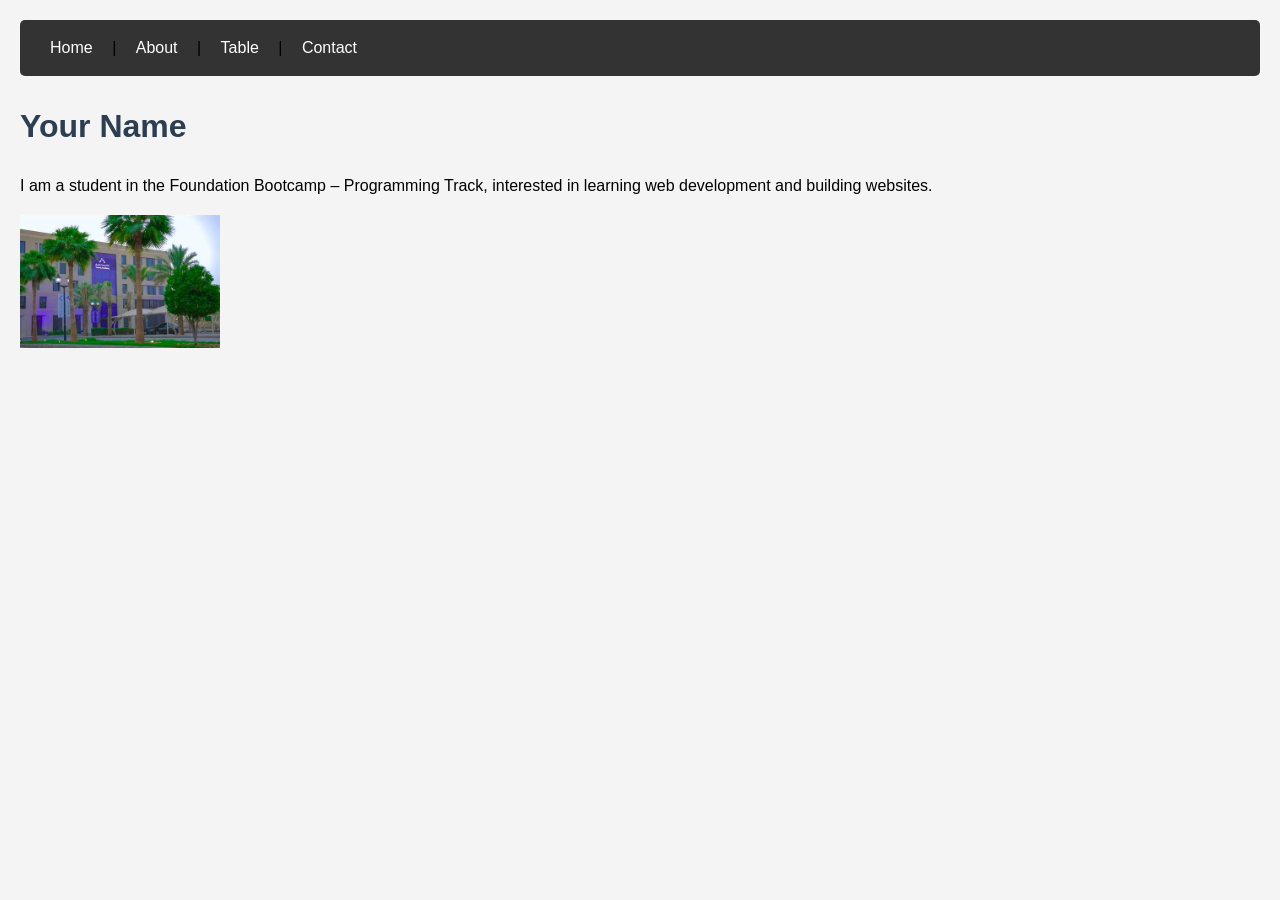
<file: Raed-Mousa-Alageeli/HTML CSS HomeWork/index.html>
<!DOCTYPE html>
<html lang="en">
<head>
    <meta charset="UTF-8">
    <title>Student Website</title>
    <link rel="stylesheet" href="style.css">
</head>
<body>
    <nav>
        <a href="index.html">Home</a> | 
        <a href="about.html">About</a> | 
        <a href="table.html">Table</a> | 
        <a href="contact.html">Contact</a>
    </nav>

    <div>
        <h1>Your Name</h1>
        <p>I am a student in the Foundation Bootcamp – Programming Track, interested in learning web development and building websites.</p>
        <img src="[data-uri]" width="200" alt="Profile Image">



    </div>
</body>
</html>
</file>
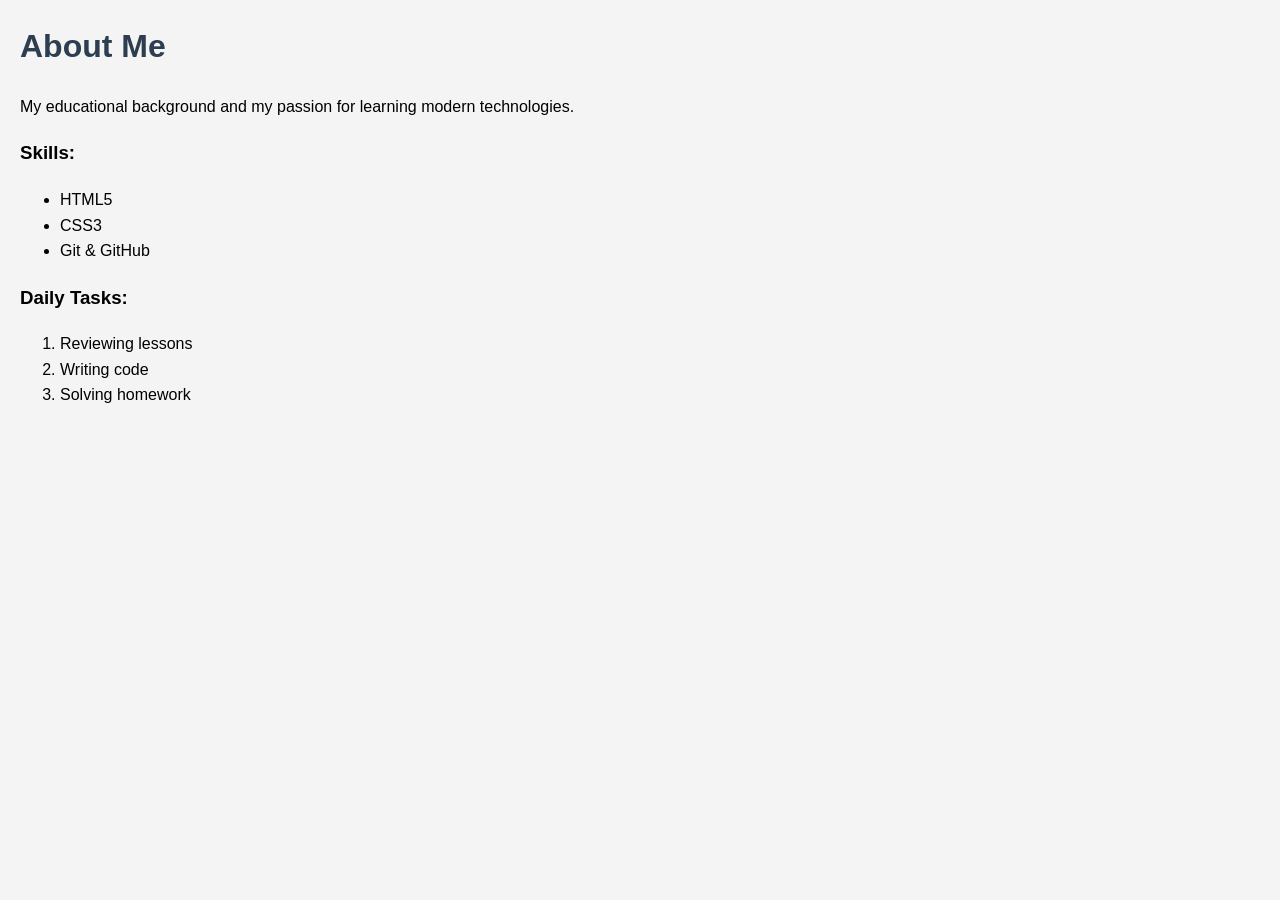
<file: Raed-Mousa-Alageeli/HTML CSS HomeWork/about.html>
<!DOCTYPE html>
<html lang="en">
<head>
    <meta charset="UTF-8">
    <title>About Me</title>
    <link rel="stylesheet" href="style.css">
</head>
<body>
    <h1>About Me</h1>
    <p>My educational background and my passion for learning modern technologies.</p>

    <h3>Skills:</h3>
    <ul>
        <li>HTML5</li>
        <li>CSS3</li>
        <li>Git & GitHub</li>
    </ul>

    <h3>Daily Tasks:</h3>
    <ol>
        <li>Reviewing lessons</li>
        <li>Writing code</li>
        <li>Solving homework</li>
    </ol>
</body>
</html>
</file>
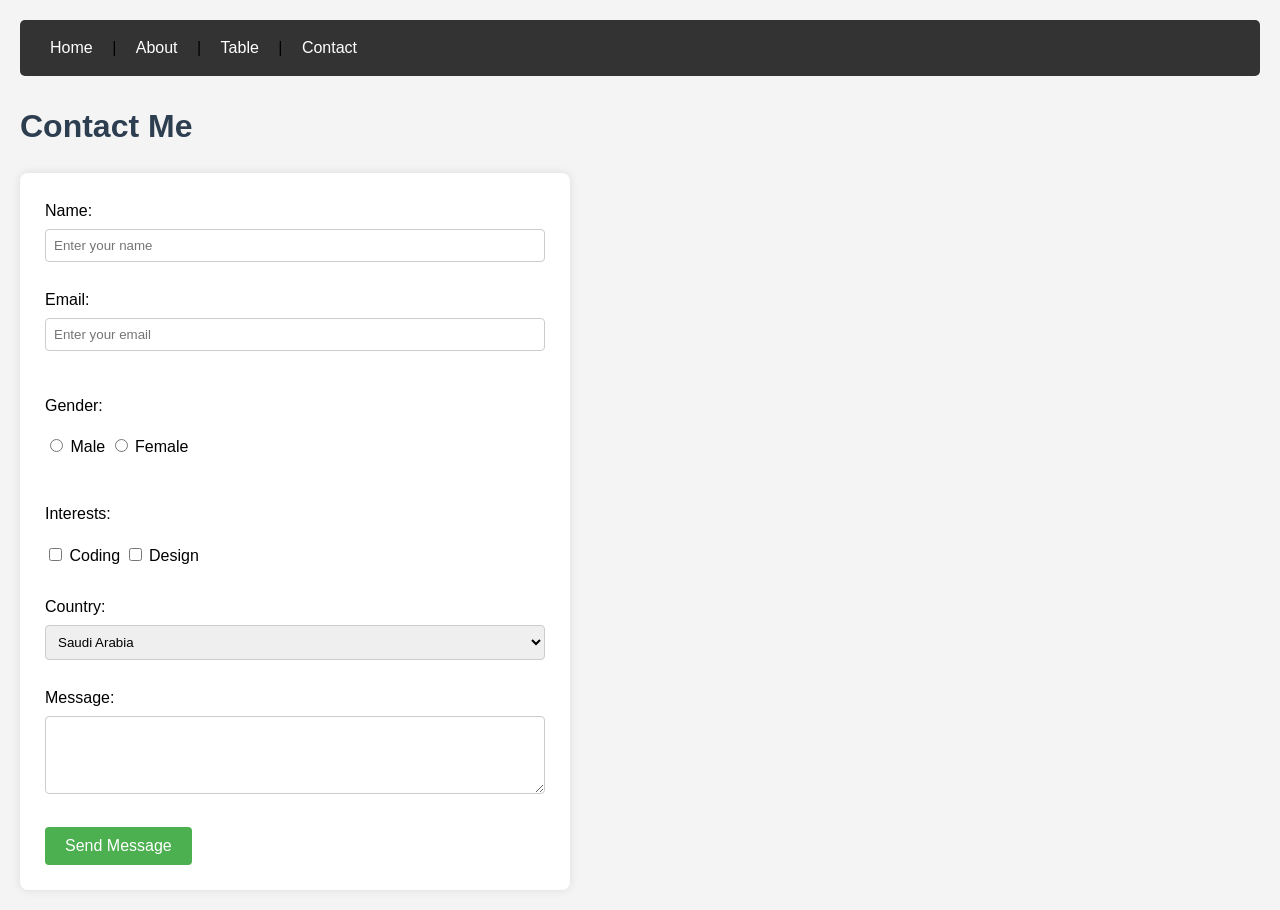
<file: Raed-Mousa-Alageeli/HTML CSS HomeWork/contact.html>
<!DOCTYPE html>
<html lang="en">
<head>
    <meta charset="UTF-8">
    <title>Contact Us</title>
    <link rel="stylesheet" href="style.css">
</head>
<body>
    <nav>
        <a href="index.html">Home</a> | 
        <a href="about.html">About</a> | 
        <a href="table.html">Table</a> | 
        <a href="contact.html">Contact</a>
    </nav>

    <h1>Contact Me</h1>
    
    <form>
        <!-- Text Input -->
        <label for="name">Name:</label><br>
        <input type="text" id="name" name="name" placeholder="Enter your name"><br><br>

        <!-- Email Input -->
        <label for="email">Email:</label><br>
        <input type="email" id="email" name="email" placeholder="Enter your email"><br><br>

        <!-- Radio Buttons -->
        <p>Gender:</p>
        <input type="radio" id="male" name="gender" value="male">
        <label for="male">Male</label>
        <input type="radio" id="female" name="gender" value="female">
        <label for="female">Female</label><br><br>

        <!-- Checkboxes -->
        <p>Interests:</p>
        <input type="checkbox" id="coding" name="interest" value="coding">
        <label for="coding">Coding</label>
        <input type="checkbox" id="design" name="interest" value="design">
        <label for="design">Design</label><br><br>

        <!-- Dropdown Menu -->
        <label for="country">Country:</label>
        <select id="country" name="country">
            <option value="sa">Saudi Arabia</option>
            <option value="kw">Kuwait</option>
            <option value="ae">UAE</option>
        </select><br><br>

        <!-- Textarea -->
        <label for="message">Message:</label><br>
        <textarea id="message" rows="4" cols="30"></textarea><br><br>

        <!-- Submit Button -->
        <input type="submit" value="Send Message">
    </form>
</body>
</html>
</file>
<file: Raed-Mousa-Alageeli/HTML CSS HomeWork/style.css>
body {
    font-family: Arial, sans-serif;
    line-height: 1.6;
    margin: 20px;
    background-color: #f4f4f4;
}

nav {
    background-color: #333;
    padding: 15px;
    margin-bottom: 25px;
    border-radius: 5px;
}

nav a {
    color: white;
    text-decoration: none;
    padding: 10px 15px;
}

nav a:hover {
    background-color: #555;
    border-radius: 3px;
}

h1 {
    color: #2c3e50;
}

table {
    width: 100%;
    border-collapse: collapse;
    background-color: white;
    margin-top: 20px;
}

th, td {
    padding: 12px;
    text-align: left;
    border: 1px solid #ddd;
}

th {
    background-color: #4CAF50;
    color: white;
}

form {
    background: white;
    padding: 25px;
    border-radius: 8px;
    box-shadow: 0 0 10px rgba(0,0,0,0.1);
    max-width: 500px;
}

input[type="text"], 
input[type="email"], 
select, 
textarea {
    width: 100%;
    padding: 8px;
    margin-top: 5px;
    border: 1px solid #ccc;
    border-radius: 4px;
    box-sizing: border-box;
}

input[type="submit"] {
    background-color: #4CAF50;
    color: white;
    padding: 10px 20px;
    border: none;
    border-radius: 4px;
    cursor: pointer;
    font-size: 16px;
}

input[type="submit"]:hover {
    background-color: #45a049;
}
</file>
